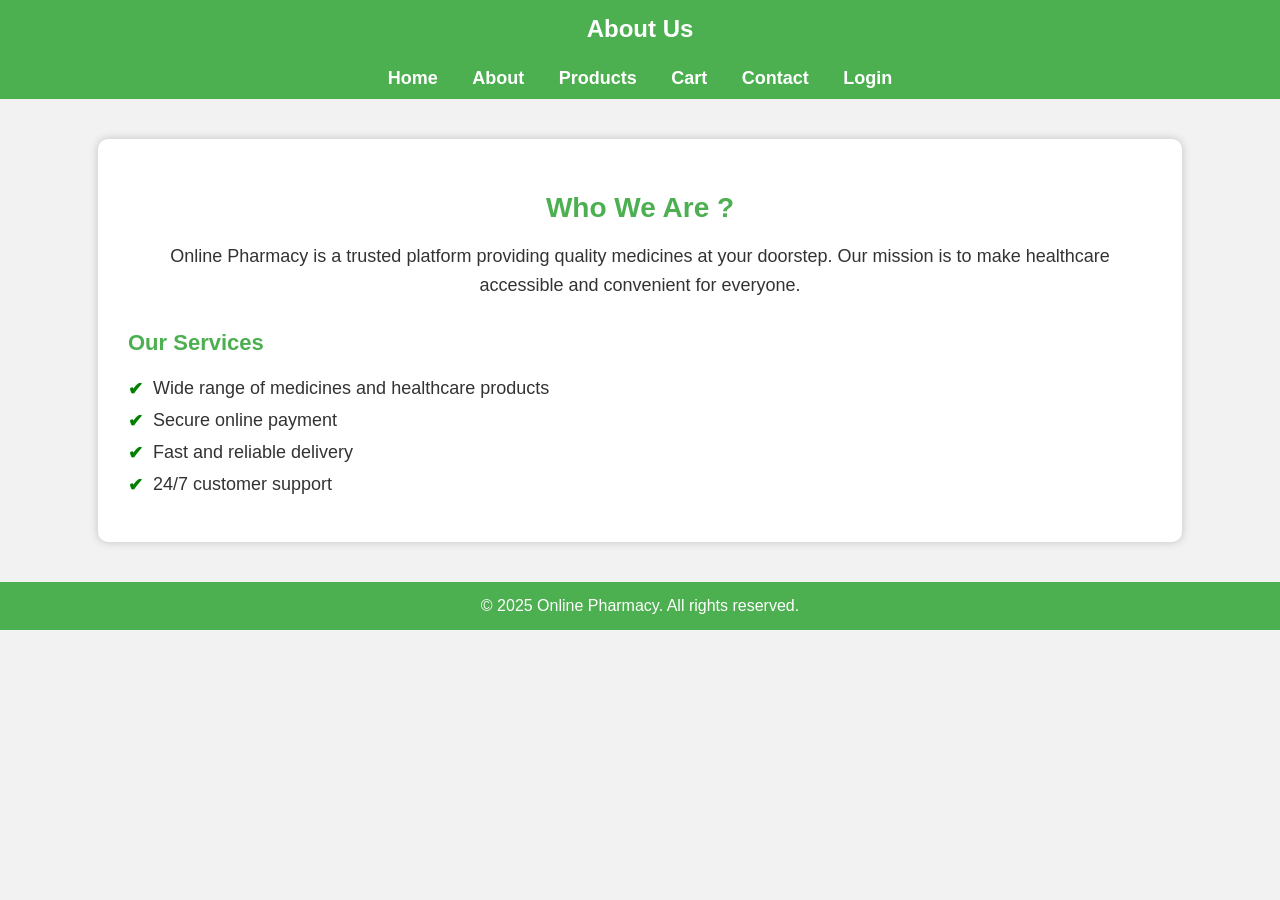
<file: about.html>
<!DOCTYPE html>
<html lang="en">
<head>
    <meta charset="UTF-8">
    <meta name="viewport" content="width=device-width, initial-scale=1.0">
    <title>About Us - Online Pharmacy</title>
    <link rel="stylesheet" href="styles.css">
    <style>
        /* General Styling */
        body {
            font-family: Arial, sans-serif;
            background-color: #f2f2f2;
            margin: 0;
            padding: 0;
        }

        /* Navigation Bar */
        header {
            background-color: #4CAF50;
            padding: 15px 0;
            text-align: center;
            color: white;
            font-size: 24px;
            font-weight: bold;
        }

        nav ul {
            list-style: none;
            padding: 0;
            margin: 0;
            text-align: center;
            background: #4CAF50;
            padding: 10px 0;
        }

        nav ul li {
            display: inline;
            margin: 0 15px;
        }

        nav ul li a {
            color: white;
            text-decoration: none;
            font-size: 18px;
            font-weight: bold;
        }

        nav ul li a:hover {
            text-decoration: underline;
        }

        /* Main Content */
        .container {
            width: 80%;
            margin: 40px auto;
            background: white;
            padding: 30px;
            border-radius: 10px;
            box-shadow: 0px 0px 10px rgba(0, 0, 0, 0.2);
            text-align: center;
        }

        h2 {
            color: #4CAF50;
            font-size: 28px;
            margin-bottom: 15px;
        }

        p {
            font-size: 18px;
            line-height: 1.6;
            color: #333;
        }

        /* Service Section */
        .services {
            text-align: left;
            margin-top: 30px;
        }

        .services h3 {
            color: #4CAF50;
            font-size: 22px;
        }

        .services ul {
            list-style: none;
            padding: 0;
        }

        .services ul li {
            font-size: 18px;
            margin: 10px 0;
            display: flex;
            align-items: center;
        }

        .services ul li::before {
            content: "✔";
            color: green;
            font-weight: bold;
            margin-right: 10px;
        }

        /* Footer */
        footer {
            text-align: center;
            background: #4CAF50;
            color: white;
            padding: 15px 0;
            margin-top: 40px;
        }
    </style>
</head>
<body>

    <header>About Us</header>

    <nav>
        <ul>
            <li><a href="index.html">Home</a></li>
            <li><a href="about.html">About</a></li>
            <li><a href="products.html">Products</a></li>
            <li><a href="cart.html">Cart</a></li>
            <li><a href="contact.html">Contact</a></li>
            <li><a href="login.html">Login</a></li>
        </ul>
    </nav>

    <div class="container">
        <h2>Who We Are ?</h2>
        <p>Online Pharmacy is a trusted platform providing quality medicines at your doorstep. Our mission is to make healthcare accessible and convenient for everyone.</p>

        <div class="services">
            <h3>Our Services</h3>
            <ul>
                <li>Wide range of medicines and healthcare products</li>
                <li>Secure online payment</li>
                <li>Fast and reliable delivery</li>
                <li>24/7 customer support</li>
            </ul>
        </div>
    </div>

    <footer>
        &copy; 2025 Online Pharmacy. All rights reserved.
    </footer>

</body>
</html>
</file>
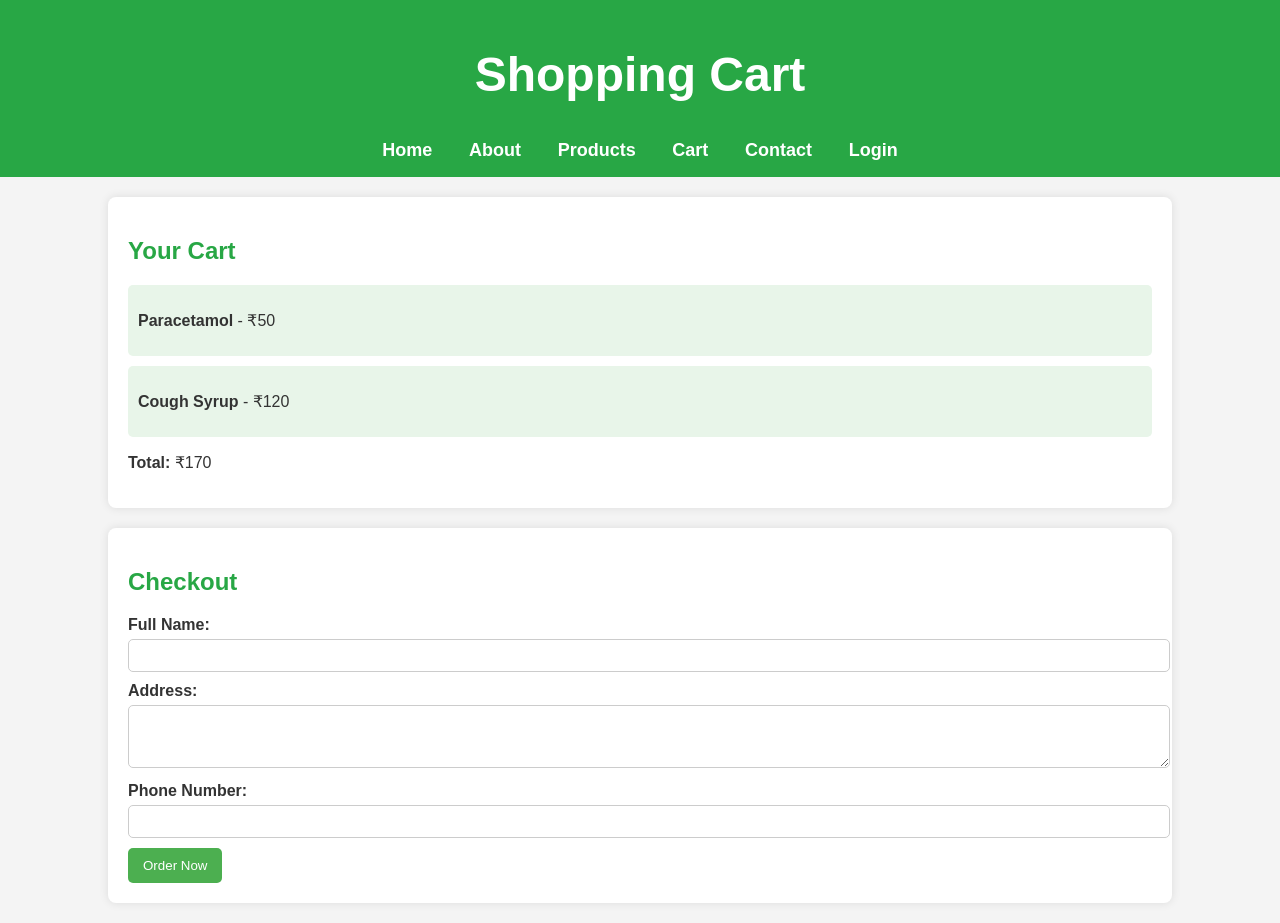
<file: cart.html>
<!DOCTYPE html>
<html lang="en">
<head>
    <meta charset="UTF-8">
    <meta name="viewport" content="width=device-width, initial-scale=1.0">
    <title>Online Pharmacy - Cart</title>
    <link rel="stylesheet" href="styles.css">
</head>
<body>
    <header>
        <h1>Shopping Cart</h1>
        <nav>
            <ul>
                <li><a href="index.html">Home</a></li>
                <li><a href="about.html">About</a></li>
                <li><a href="products.html">Products</a></li>
                <li><a href="cart.html">Cart</a></li>
                <li><a href="contact.html">Contact</a></li>
                <li><a href="login.html">Login</a></li>
            </ul>
        </nav>
    </header>
    
    <section class="cart">
        <h2>Your Cart</h2>
        <div class="cart-item">
            <p><strong>Paracetamol</strong> - ₹50</p>
        </div>
        <div class="cart-item">
            <p><strong>Cough Syrup</strong> - ₹120</p>
        </div>
        <p><strong>Total:</strong> ₹170</p>
    </section>
    
    <section class="checkout">
        <h2>Checkout</h2>
        <form action="#" method="post">
            <label for="name">Full Name:</label>
            <input type="text" id="name" name="name" required>
            
            <label for="address">Address:</label>
            <textarea id="address" name="address" rows="3" required></textarea>
            
            <label for="phone">Phone Number:</label>
            <input type="tel" id="phone" name="phone" required>
            
            <button type="submit">Order Now</button>
        </form>
    </section>
<!-- 
    <footer>
        <p>&copy; 2025 Online Pharmacy. All rights reserved.</p>
    </footer> -->
</body>
</html>
</file>
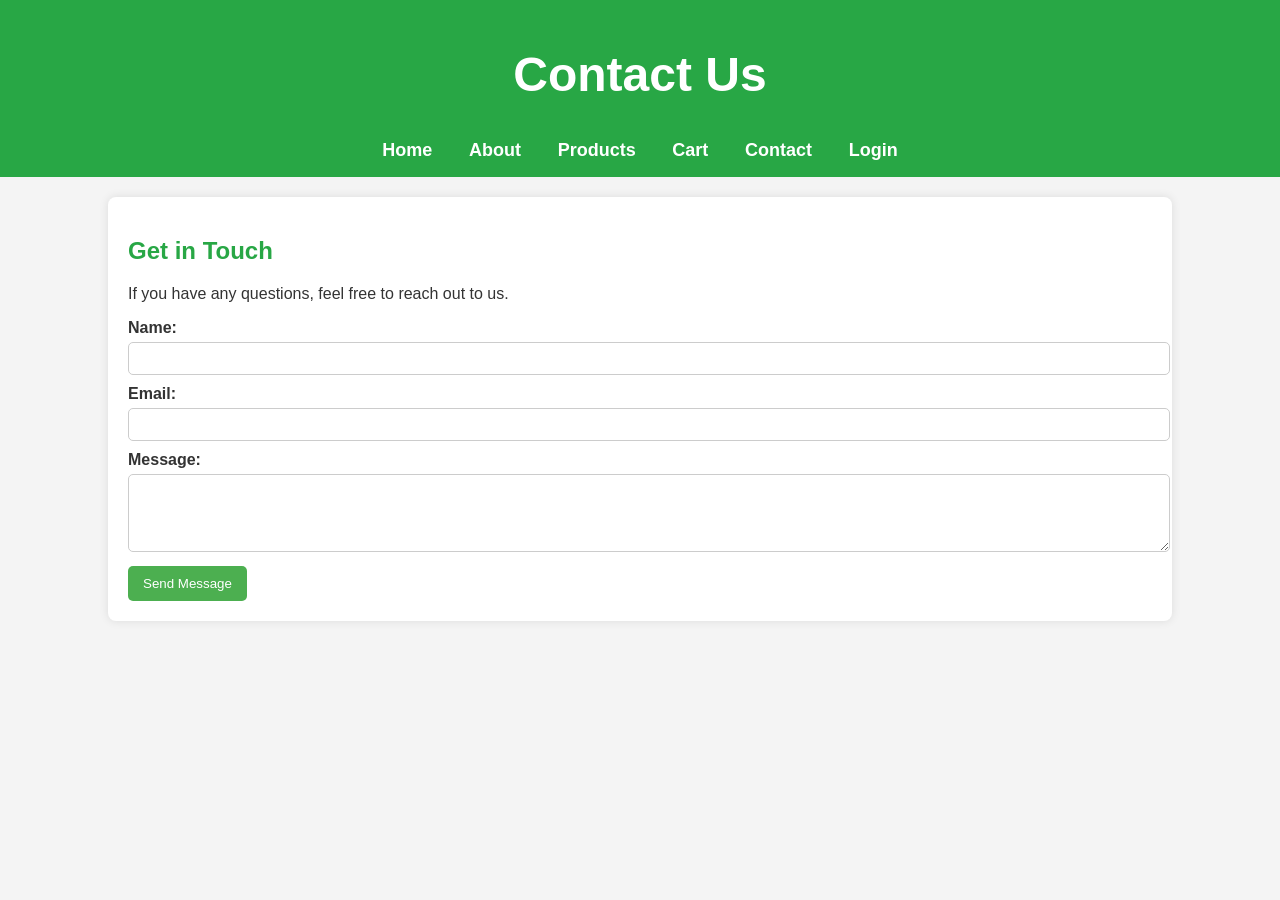
<file: contact.html>
<!DOCTYPE html>
<html lang="en">
<head>
    <meta charset="UTF-8">
    <meta name="viewport" content="width=device-width, initial-scale=1.0">
    <title>Online Pharmacy - Contact</title>
    <link rel="stylesheet" href="styles.css">
</head>
<body>
    <header>
        <h1>Contact Us</h1>
        <nav>
            <ul>
                <li><a href="index.html">Home</a></li>
                <li><a href="about.html">About</a></li>
                <li><a href="products.html">Products</a></li>
                <li><a href="cart.html">Cart</a></li>
                <li><a href="contact.html">Contact</a></li>
                <li><a href="login.html">Login</a></li>
            </ul>
        </nav>
    </header>
    
    <section class="contact">
        <h2>Get in Touch</h2>
        <p>If you have any questions, feel free to reach out to us.</p>
        <form action="#" method="post">
            <label for="name">Name:</label>
            <input type="text" id="name" name="name" required>
            
            <label for="email">Email:</label>
            <input type="email" id="email" name="email" required>
            
            <label for="message">Message:</label>
            <textarea id="message" name="message" rows="4" required></textarea>
            
            <button type="submit">Send Message</button>
        </form>
    </section>

    <!-- <footer>
        <p>&copy; 2025 Online Pharmacy. All rights reserved.</p>
    </footer> -->
</body>
</html>
</file>
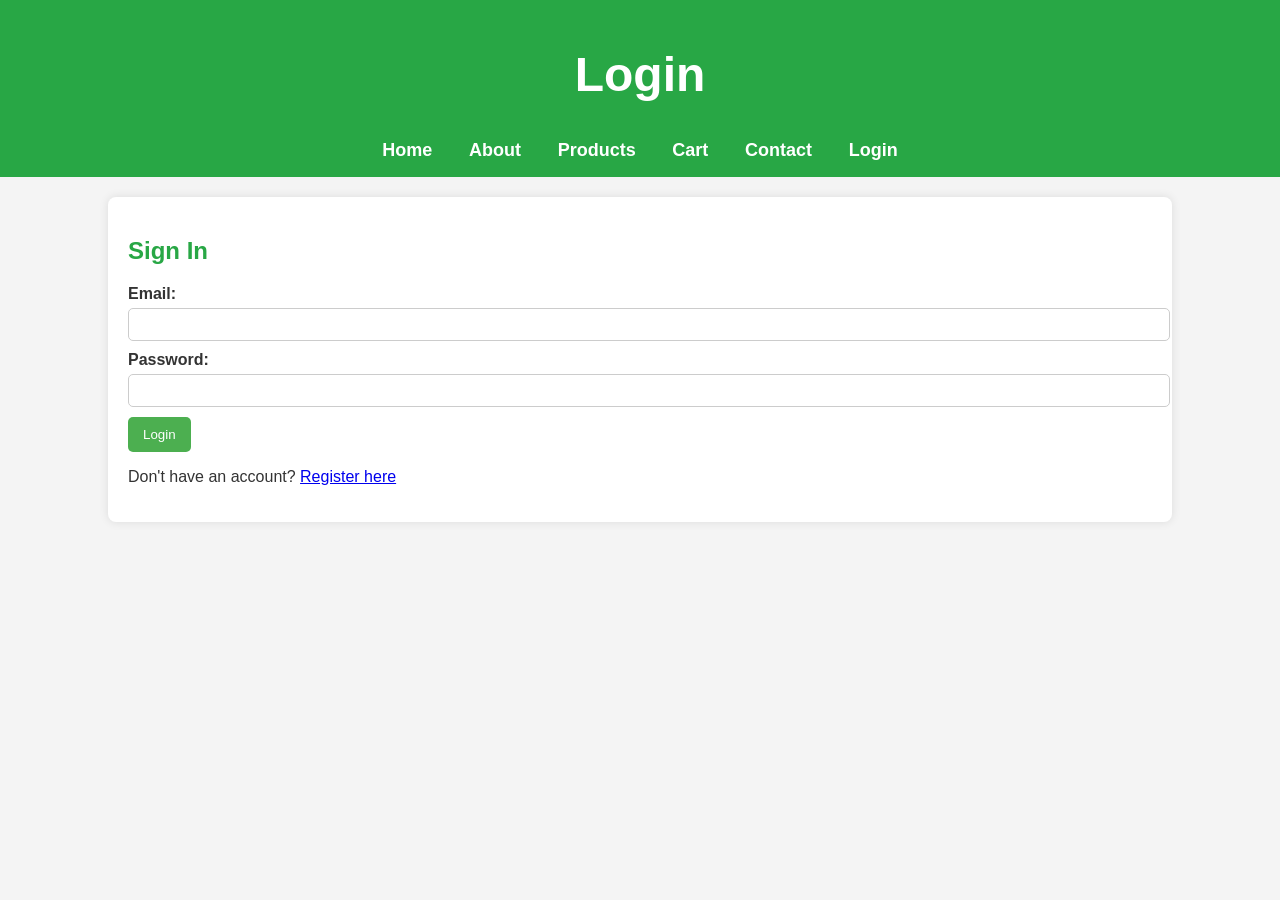
<file: login.html>
<!DOCTYPE html>
<html lang="en">
<head>
    <meta charset="UTF-8">
    <meta name="viewport" content="width=device-width, initial-scale=1.0">
    <title>Online Pharmacy - Login</title>
    <link rel="stylesheet" href="styles.css">
</head>
<body>
    <header>
        <h1>Login</h1>
        <nav>
            <ul>
                <li><a href="index.html">Home</a></li>
                <li><a href="about.html">About</a></li>
                <li><a href="products.html">Products</a></li>
                <li><a href="cart.html">Cart</a></li>
                <li><a href="contact.html">Contact</a></li>
                <li><a href="login.html">Login</a></li>
            </ul>
        </nav>
    </header>
    
    <section class="login">
        <h2>Sign In</h2>
        <form action="#" method="post">
            <label for="email">Email:</label>
            <input type="email" id="email" name="email" required>
            
            <label for="password">Password:</label>
            <input type="password" id="password" name="password" required>
            
            <button type="submit">Login</button>
        </form>
        <p>Don't have an account? <a href="register.html">Register here</a></p>
    </section>

    <!-- <footer>
        <p>&copy; 2025 Online Pharmacy. All rights reserved.</p>
    </footer> -->
</body>
</html>
</file>
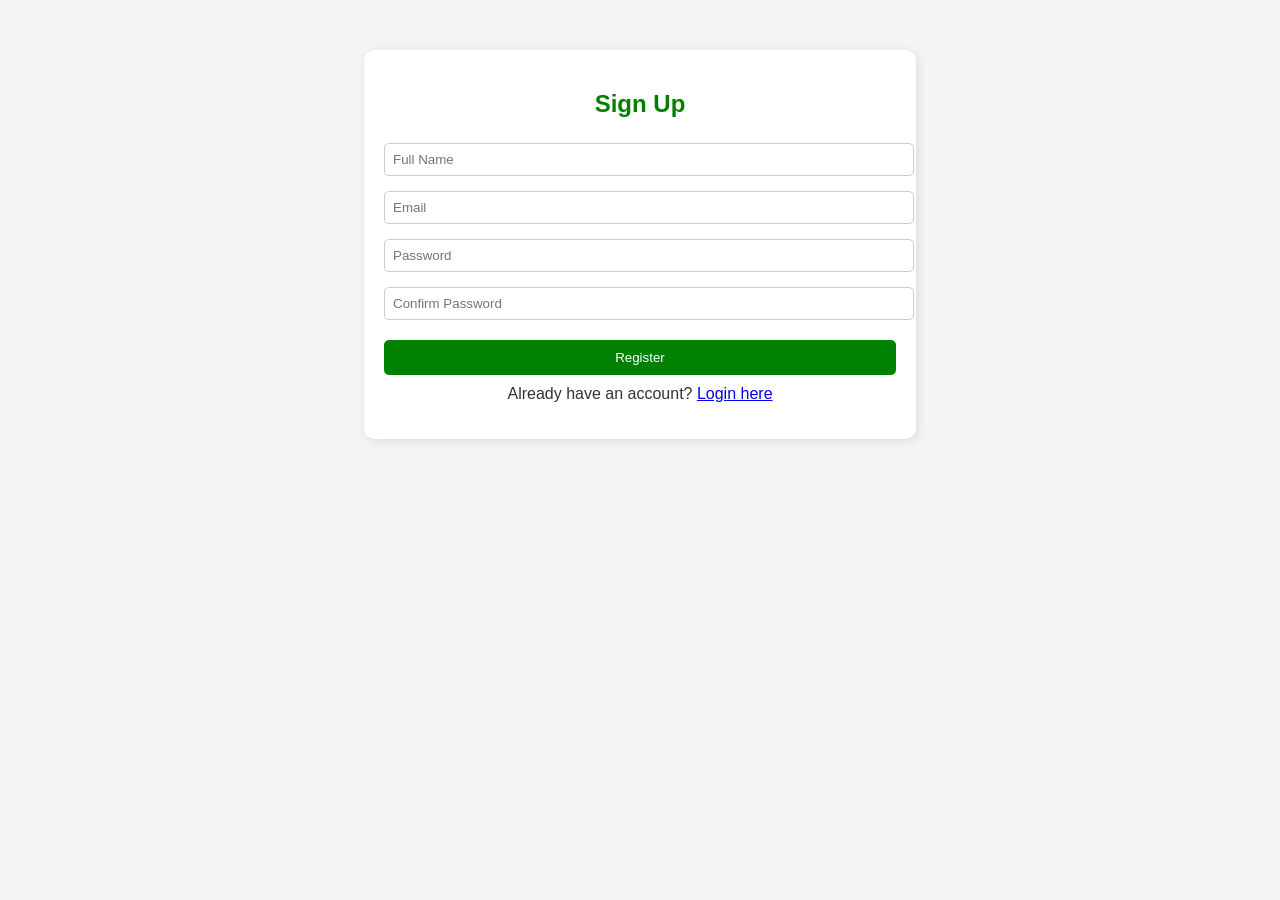
<file: register.html>
<!DOCTYPE html>
<html lang="en">
<head>
    <meta charset="UTF-8">
    <meta name="viewport" content="width=device-width, initial-scale=1.0">
    <title>Register</title>
    <link rel="stylesheet" href="styles.css">
    <style>
        body {
            font-family: Arial, sans-serif;
            background-color: #f4f4f4;
            text-align: center;
        }
        .container {
            width: 40%;
            background: white;
            padding: 20px;
            margin: 50px auto;
            border-radius: 10px;
            box-shadow: 2px 2px 10px rgba(0, 0, 0, 0.1);
        }
        h2 {
            color: green;
        }
        input {
            width: 100%;
            padding: 10px;
            margin: 10px 0;
            border: 1px solid #ccc;
            border-radius: 5px;
        }
        button {
            background: green;
            color: white;
            border: none;
            padding: 10px;
            cursor: pointer;
            border-radius: 5px;
            width: 100%;
        }
        button:hover {
            background: darkgreen;
        }
        p {
            margin-top: 10px;
        }
    </style>
</head>
<body>
    <div class="container">
        <h2>Sign Up</h2>
        <form id="registerForm">
            <input type="text" id="name" placeholder="Full Name" required>
            <input type="email" id="email" placeholder="Email" required>
            <input type="password" id="password" placeholder="Password" required>
            <input type="password" id="confirmPassword" placeholder="Confirm Password" required>
            <button type="submit">Register</button>
        </form>
        <p>Already have an account? <a href="login.html">Login here</a></p>
    </div>

    <script>
        document.getElementById("registerForm").addEventListener("submit", function(event) {
            event.preventDefault();
            let password = document.getElementById("password").value;
            let confirmPassword = document.getElementById("confirmPassword").value;
            if (password !== confirmPassword) {
                alert("Passwords do not match!");
                return;
            }
            alert("Registration successful!");
            window.location.href = "login.html"; 
        });
    </script>
</body>
</html>
</file>
<file: styles.css>
body {
    font-family: Arial, sans-serif;
    margin: 0;
    padding: 0;
    background-color: #f9f9f9;
    color: #333;
}

header {
    background-color: #4CAF50;
    color: white;
    padding: 20px;
    text-align: center;
}

nav ul {
    list-style-type: none;
    padding: 0;
    margin: 0;
    text-align: center;
}

nav ul li {
    display: inline;
    margin: 0 15px;
}

nav ul li a {
    color: white;
    text-decoration: none;
    font-size: 18px;
}

section {
    width: 80%;
    margin: 20px auto;
    padding: 20px;
    background: white;
    box-shadow: 0 0 10px rgba(0, 0, 0, 0.1);
    border-radius: 8px;
}

h2 {
    color: #4CAF50;
}

.cart-item {
    background: #e8f5e9;
    padding: 10px;
    margin: 10px 0;
    border-radius: 5px;
}

form label {
    display: block;
    margin-top: 10px;
    font-weight: bold;
}

form input, form textarea {
    width: 100%;
    padding: 8px;
    margin-top: 5px;
    border: 1px solid #ccc;
    border-radius: 5px;
}

button {
    background-color: #4CAF50;
    color: white;
    padding: 10px 15px;
    border: none;
    border-radius: 5px;
    cursor: pointer;
    margin-top: 10px;
}

button:hover {
    background-color: #388E3C;
}

.extra-content {
    text-align: center;
    padding: 20px;
    background: #e8f5e9;
    margin-top: 20px;
    border-radius: 8px;
}

footer {
    text-align: center;
    padding: 15px;
    background-color: #4CAF50;
    color: white;
    margin-top: 20px;
}

/* index grid */
/* General Styles */
body {
    font-family: 'Arial', sans-serif;
    margin: 0;
    padding: 0;
    background-color: #f4f4f4;
    color: #333;
}

/* Header */
header {
    background: #28a745;
    color: white;
    padding: 15px;
    text-align: center;
    font-size: 24px;
}

nav ul {
    list-style: none;
    padding: 0;
    text-align: center;
}

nav ul li {
    display: inline;
    margin: 0 15px;
}

nav ul li a {
    color: white;
    text-decoration: none;
    font-weight: bold;
    font-size: 18px;
}

/* Welcome Section */
.welcome-section {
    background: #fff;
    padding: 10px 0;
    text-align: center;
}

marquee {
    color: #ff5722;
    font-size: 20px;
    font-weight: bold;
    padding: 5px;
    display: inline-block;
}

/* Featured Products */
.featured-products {
    text-align: center;
    padding: 20px;
    background: #ffffff;
    max-width: 90%;
    margin: 20px auto;
    border-radius: 10px;
    box-shadow: 0 0 10px rgba(0, 0, 0, 0.1);
}

h2 {
    color: #28a745;
}

/* Grid Layout - Centered Properly */
.grid-container {
    display: grid;
    grid-template-columns: repeat(auto-fit, minmax(220px, 1fr));
    gap: 20px;
    padding: 20px;
    max-width: 1000px;
    margin: auto;
    justify-content: center;
}

/* Product Card */
.product {
    background: white;
    padding: 15px;
    border-radius: 8px;
    box-shadow: 0 0 10px rgba(0, 0, 0, 0.1);
    text-align: center;
    transition: transform 0.3s;
}

.product:hover {
    transform: scale(1.05);
}

.product img {
    width: 100px;
    height: 100px;
    object-fit: contain;
    border-radius: 5px;
}

.product h3 {
    font-size: 18px;
    margin: 10px 0;
}

.product p {
    font-size: 16px;
    color: #555;
}

/* Buttons */
.product button {
    background: #28a745;
    color: white;
    border: none;
    padding: 10px;
    cursor: pointer;
    border-radius: 5px;
    margin-top: 10px;
    transition: background 0.3s;
}

.product button:hover {
    background: #218838;
}

/* Footer */
footer {
    text-align: center;
    padding: 15px;
    background: #28a745;
    color: white;
    margin-top: 20px;
}
</file>
